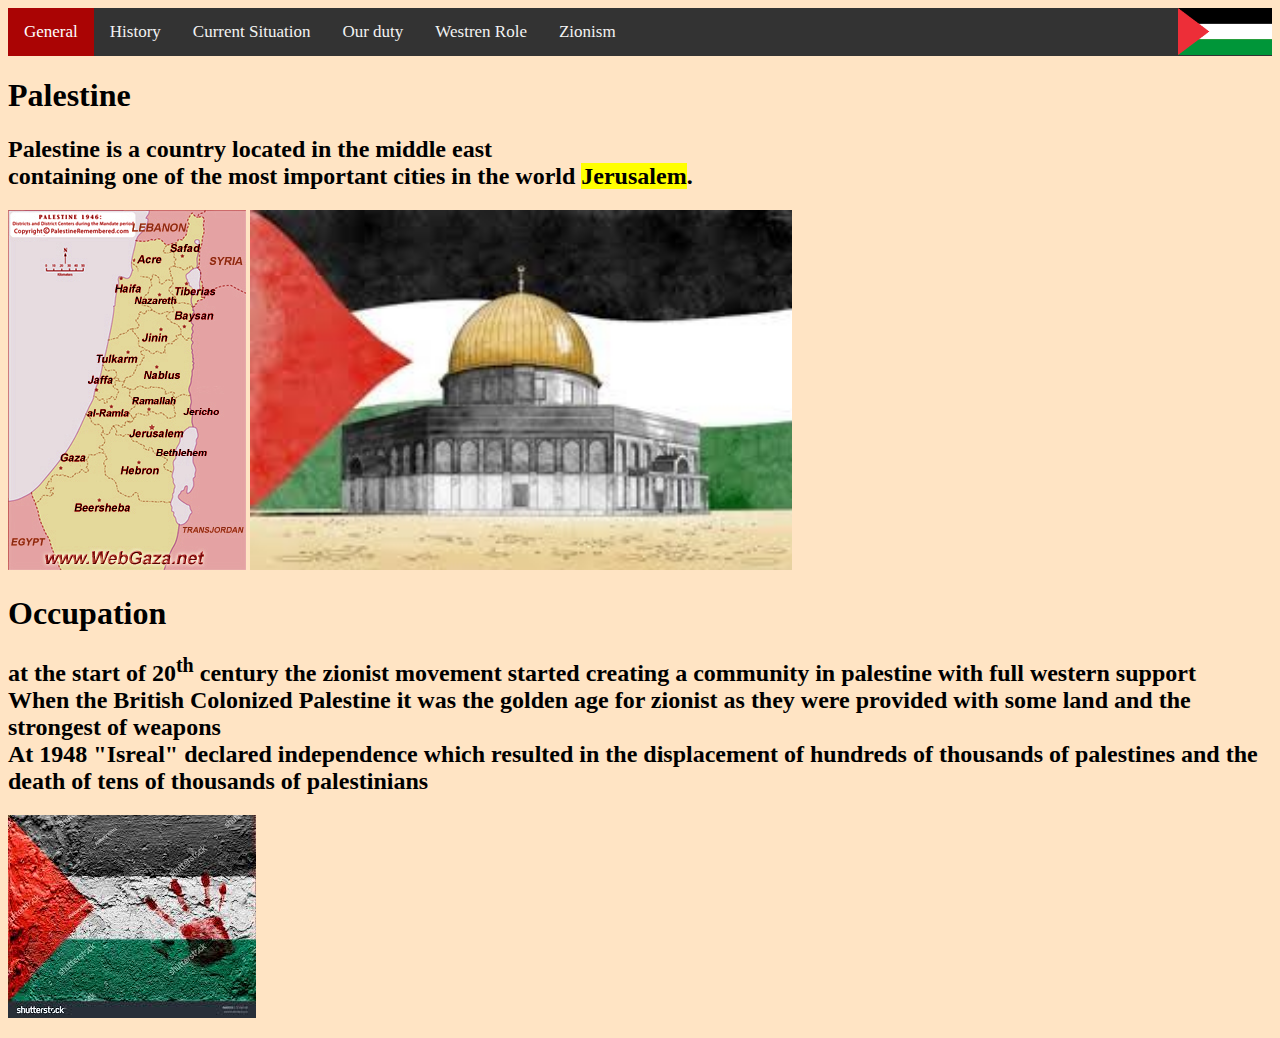
<file: palestine website/index.html>
<!DOCTYPE html>
<html lang="en">
<head>
    <meta charset="UTF-8">
    <meta http-equiv="X-UA-Compatible" content="IE=edge">
    <meta name="viewport" content="width=device-width, initial-scale=1.0">
    <link rel="stylesheet" href="style.css">
    <title>Palestine</title>
</head>
<body>
    <div class="topnav">
        <a class="active" href="index.html">General</a>
        <a href="history.html">History</a>
        <a href="current.html">Current Situation</a>
        <a href="duty.html">Our duty</a>
        <a href="westernrole.html">Westren Role</a>
        <a href="zionism.html">Zionism</a>
        <img src="imgs/palestine.png" alt="palestine" height="47px">
      </div>

      <h1>Palestine</h1>

     
      <p class="tt1">
        <h2>Palestine is a country located in the middle east <br>
         containing one of the most important cities in the world <b><mark>Jerusalem</mark></b>.</h2>
        <img src="imgs/map.jpg" alt="map">
        <img src="imgs/jerusalem.jpg" alt="map" height="360px">
      </p>
      <h1>Occupation</h1>
      <p class="tt2">
        <h2> at the start of 20<sup>th</sup> century the zionist movement started creating a community in palestine 
            with full western support <br> When the British Colonized Palestine it was the golden age for zionist 
            as they were provided with some land and the strongest of weapons<br>At 1948 "Isreal" declared independence which resulted
            in the displacement of hundreds of thousands of palestines and the death of tens of thousands of palestinians

        </h2>   
        <img src="imgs/bloodflag.jpg" alt="blood flag" heiht="360px"> 
      </p>
 
</body>
</html>
</file>
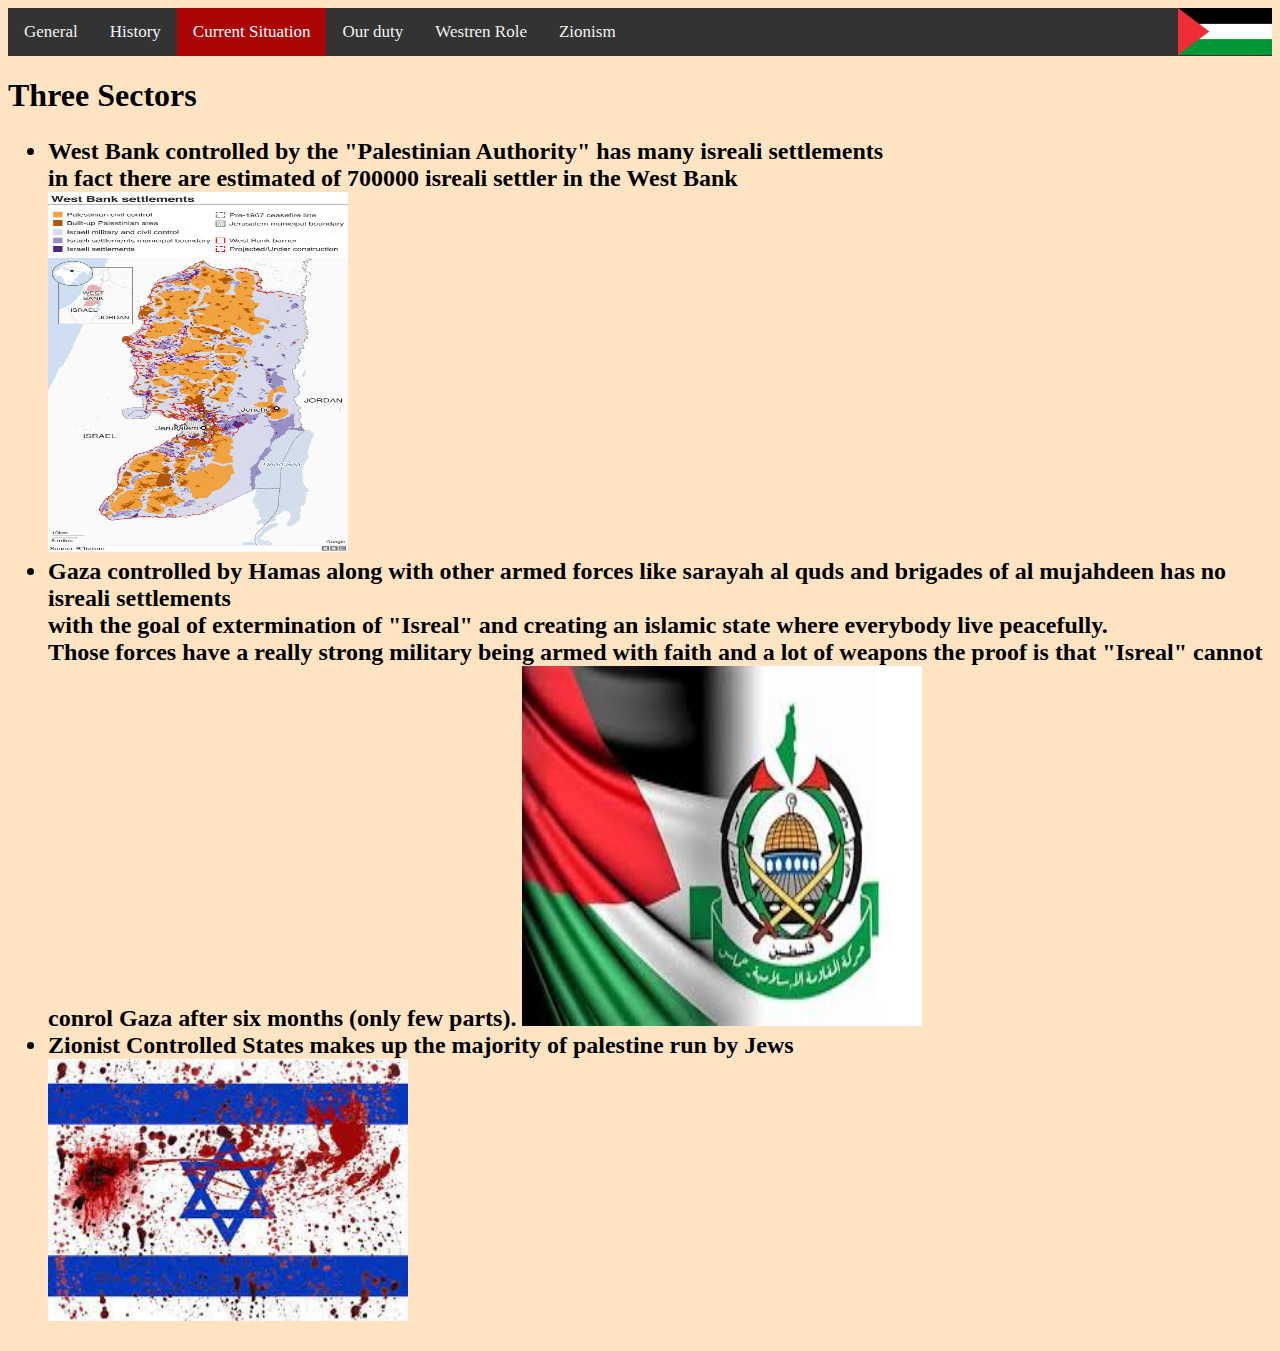
<file: palestine website/current.html>
<!DOCTYPE html>
<html lang="en">
<head>
    <meta charset="UTF-8">
    <meta http-equiv="X-UA-Compatible" content="IE=edge">
    <meta name="viewport" content="width=device-width, initial-scale=1.0">
    <link rel="stylesheet" href="style.css">
    <title>Palestine</title>
</head>
<body>
    <div class="topnav">
        <a  href="index.html">General</a>
        <a href="history.html">History</a>
        <a class="active" href="current.html">Current Situation</a>
        <a href="duty.html">Our duty</a>
        <a href="westernrole.html">Westren Role</a>
        <a href="zionism.html">Zionism</a>
        <img src="imgs/palestine.png" alt="palestine" height="47px">
     

      </div>
      <h1>Three Sectors</h1>
      <p>
      <h2>
      <ul>
        <li>West Bank controlled by the "Palestinian Authority" has many isreali settlements <br> in fact there are estimated of
            700000 isreali settler in the West Bank <br>
            <img src="imgs/westbankmap.jpg" alt="West Bank Map" height="360px" width="300px">
        </li>
        <li>Gaza controlled by Hamas along with other armed forces like sarayah al quds and brigades of al mujahdeen has no isreali settlements <br>
        with the goal of extermination of "Isreal" and creating an islamic state where everybody live peacefully.<br>
        Those forces have a really strong military being armed with faith and a lot of weapons the proof is that "Isreal" cannot conrol Gaza
        after six months (only few parts).
        <img src="imgs/hamasflag.jpg" alt="Flag of Hamas" height="360px"width=400px>
            </li>
        <li>Zionist Controlled States makes up the majority of palestine run by Jews<br>
        <img src="imgs/zionistflag.jpg" alt="Zionist Flag" width="360px" width="400px">
        </li>

    </ul>
    </h2>
</p>
</body>
</html>
</file>
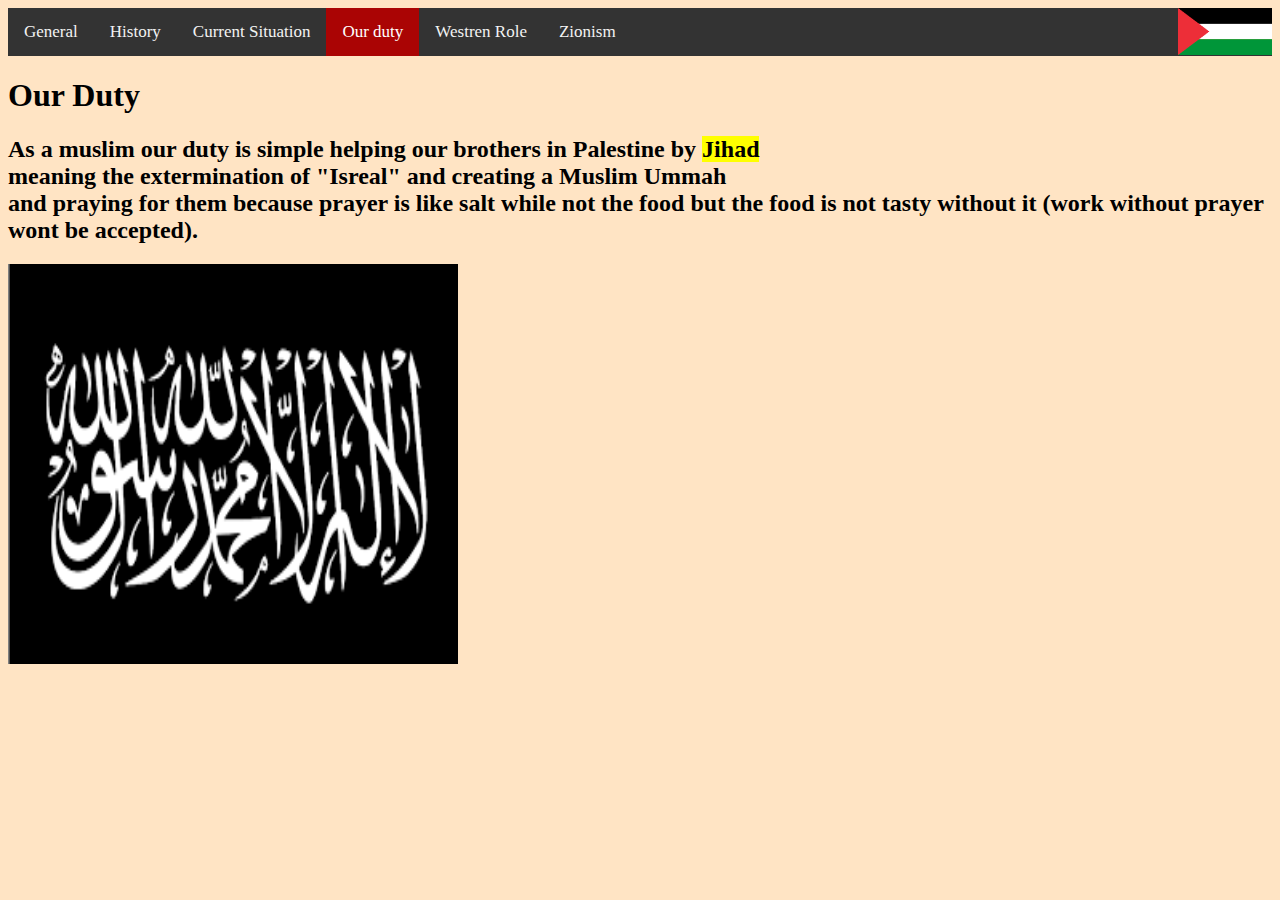
<file: palestine website/duty.html>
<!DOCTYPE html>
<html lang="en">
<head>
    <meta charset="UTF-8">
    <meta http-equiv="X-UA-Compatible" content="IE=edge">
    <meta name="viewport" content="width=device-width, initial-scale=1.0">
    <link rel="stylesheet" href="style.css">
    <title>Palestine</title>
</head>
<body>
    <div class="topnav">
        <a  href="index.html">General</a>
        <a href="history.html">History</a>
        <a  href="current.html">Current Situation</a>
        <a class="active" href="duty.html">Our duty</a>
        <a href="westernrole.html">Westren Role</a>
        <a href="zionism.html">Zionism</a>
        <img src="imgs/palestine.png" alt="palestine" height="47px">
     

      </div>
    <h1>Our Duty</h1>
    <p>
        <h2>
           As a muslim our duty is simple helping our brothers in Palestine by <b><mark>Jihad</mark></b> <br>
           meaning the extermination of "Isreal" and creating a Muslim Ummah <br>
           and praying for them because prayer is like salt
           while not the food but the food is not tasty without it  (work without prayer wont be accepted).
        </h2>
        <img src="imgs/caliphateflag.png" alt="Caliphate flag" width="450px"height="400px">
    </p>
</p>
</body>
</html>
</file>
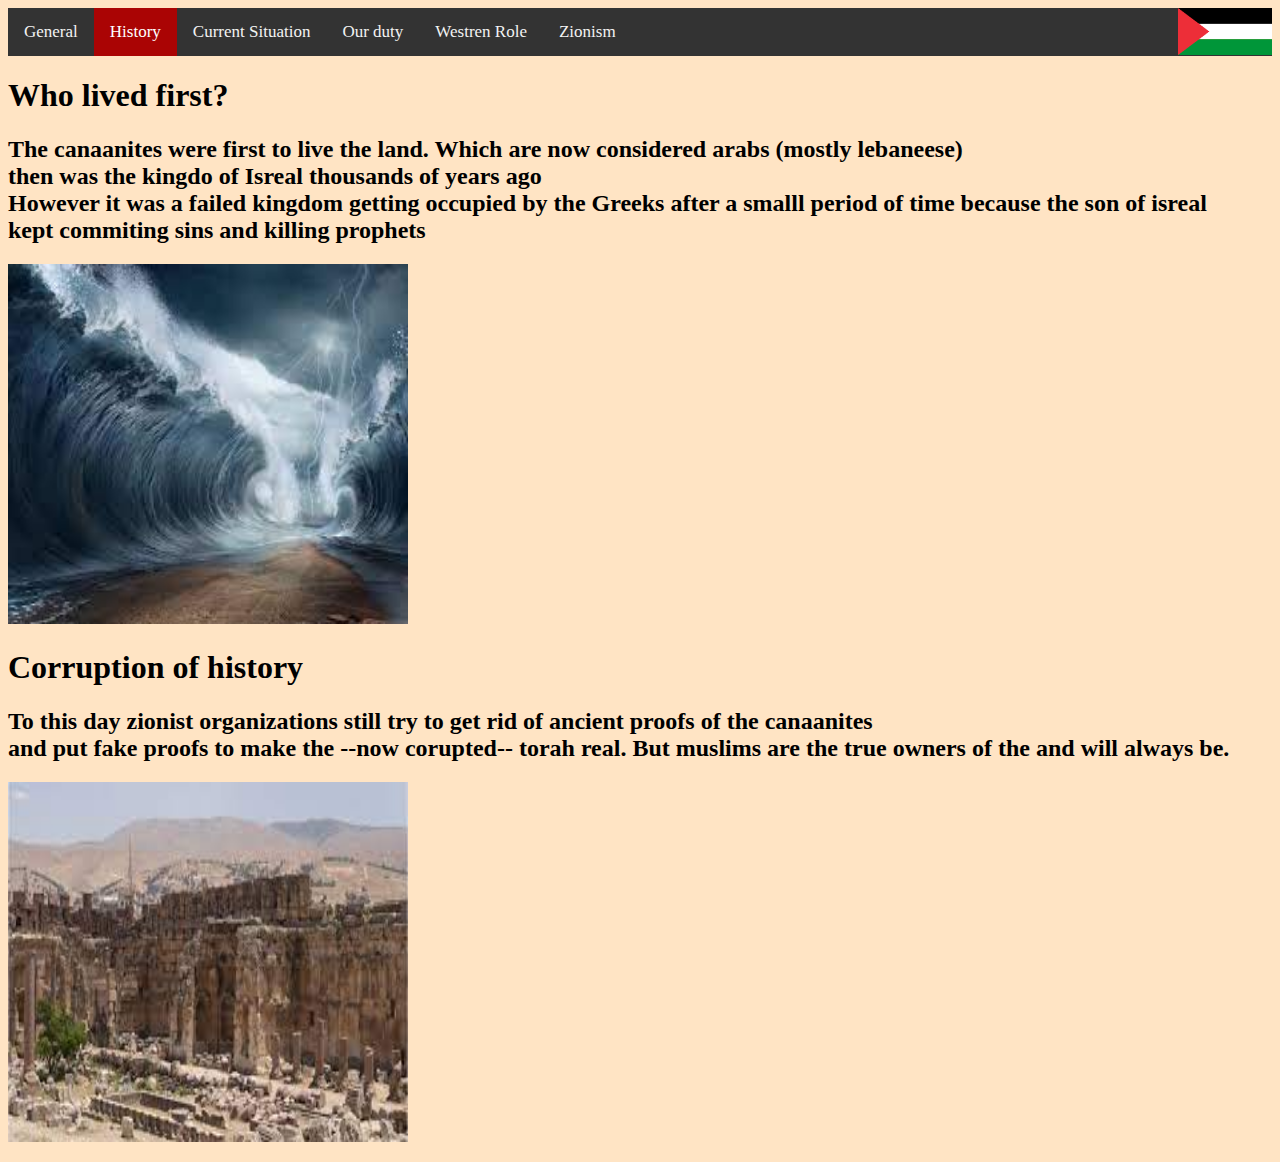
<file: palestine website/history.html>
<!DOCTYPE html>
<html lang="en">
<head>
    <meta charset="UTF-8">
    <meta http-equiv="X-UA-Compatible" content="IE=edge">
    <meta name="viewport" content="width=device-width, initial-scale=1.0">
    <link rel="stylesheet" href="style.css">
    <title>Palestine</title>
</head>
<body>
    <div class="topnav">
        <a  href="index.html">General</a>
        <a class="active">History</a>
        <a href="current.html">Current Situation</a>
        <a href="duty.html">Our duty</a>
        <a href="westernrole.html">Westren Role</a>
        <a href="zionism.html">Zionism</a>
        <img src="imgs/palestine.png" alt="palestine" height="47px">
     

      </div>
      <h1>Who lived first?</h1>
      <p>
        <h2>
        The canaanites were first to live the land. Which are now considered arabs (mostly lebaneese)<br>
        then was the kingdo of Isreal thousands of years ago <br>
        However it was a failed kingdom getting occupied by the Greeks after a smalll period of time because the son of isreal <br>
        kept commiting sins and killing prophets
    </h2>
    <img src="imgs/redsea.jpg" alt="red sea opening" height="360px" width="400px">
</p>
    <h1>Corruption of history</h1>
    <p>
        <h2>
            To this day zionist organizations still try to get rid of ancient proofs of the canaanites <br> and put fake proofs 
            to make the --now corupted-- torah real. But muslims are the true owners of the and will always be.
        </h2>
        <img src="imgs/canaanancient.jpg" alt="Ancient Canaan Ruins" height="360px" width="400px">
    </p>
</body>
</html>
</file>
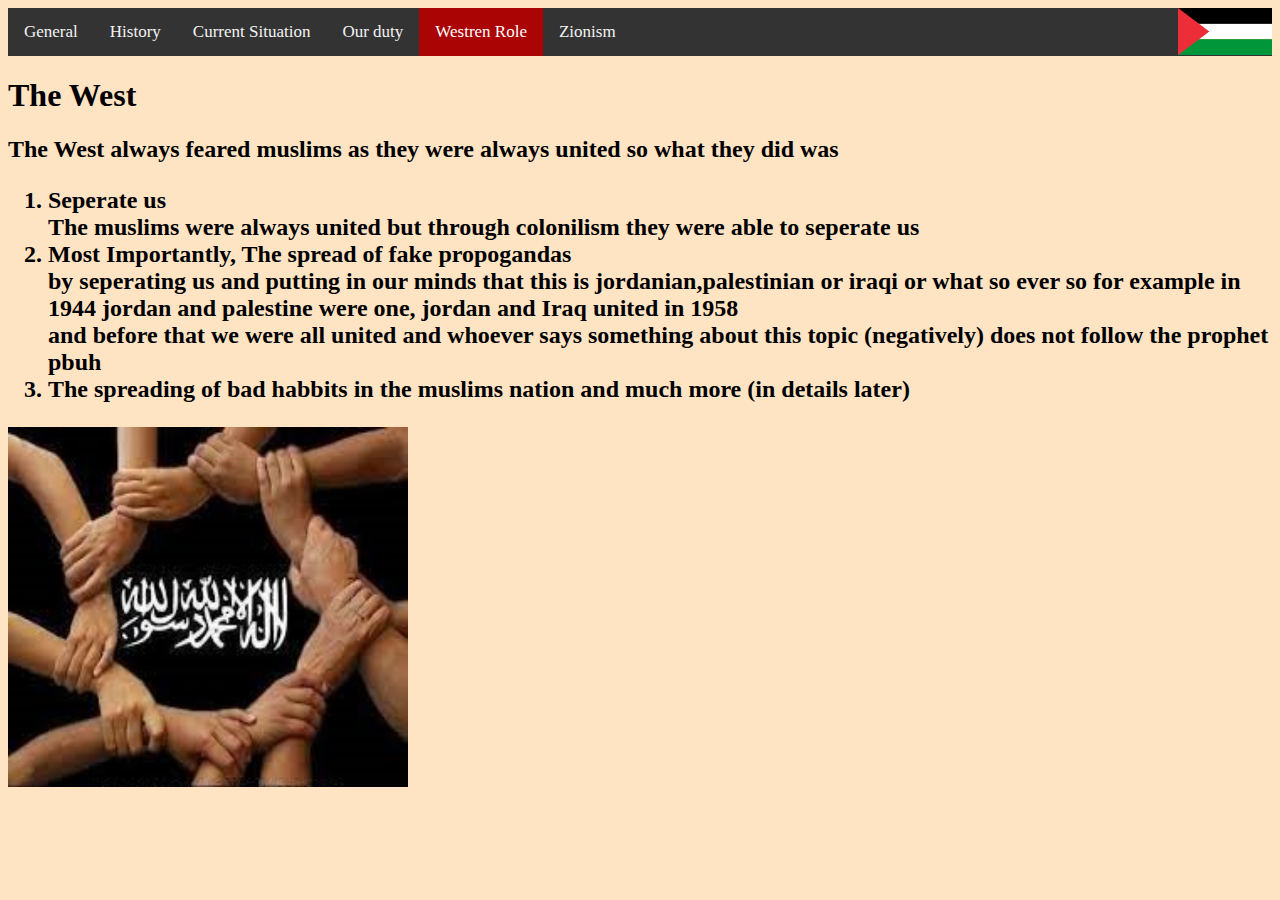
<file: palestine website/westernrole.html>
<!DOCTYPE html>
<html lang="en">
<head>
    <meta charset="UTF-8">
    <meta http-equiv="X-UA-Compatible" content="IE=edge">
    <meta name="viewport" content="width=device-width, initial-scale=1.0">
    <link rel="stylesheet" href="style.css">
    <title>Palestine</title>
</head>
<body>
    <div class="topnav">
        <a  href="index.html">General</a>
        <a href="history.html">History</a>
        <a  href="current.html">Current Situation</a>
        <a  href="duty.html">Our duty</a>
        <a class="active" href="westernrole.html">Westren Role</a>
        <a href="zionism.html">Zionism</a>
        <img src="imgs/palestine.png" alt="palestine" height="47px">
      </div>
      
      <h1>The West</h1>
      <p>
        <h2>
            The West always feared muslims as they were always united so what they did was <br>
            <ol>
                <li>Seperate us <br> The muslims were always united but through colonilism they were able to seperate us</li>
                <li>Most Importantly, The spread of fake propogandas <br>by seperating us and putting in our minds that this is
                jordanian,palestinian or iraqi or what so ever so for example in 1944 jordan and palestine were one, jordan and Iraq united in 1958<br>
                and before that we were all united and whoever says something about this topic (negatively) does not follow the prophet pbuh </li>
                <li>The spreading of bad habbits in the muslims nation and much more (in details later)</li>
            </ol>
            <img src="imgs/unitedmuslims.jpg" alt="Muslims United" height="360px" width="400px">
        </h2>
      </p>
</p>
</body>
</html>
</file>
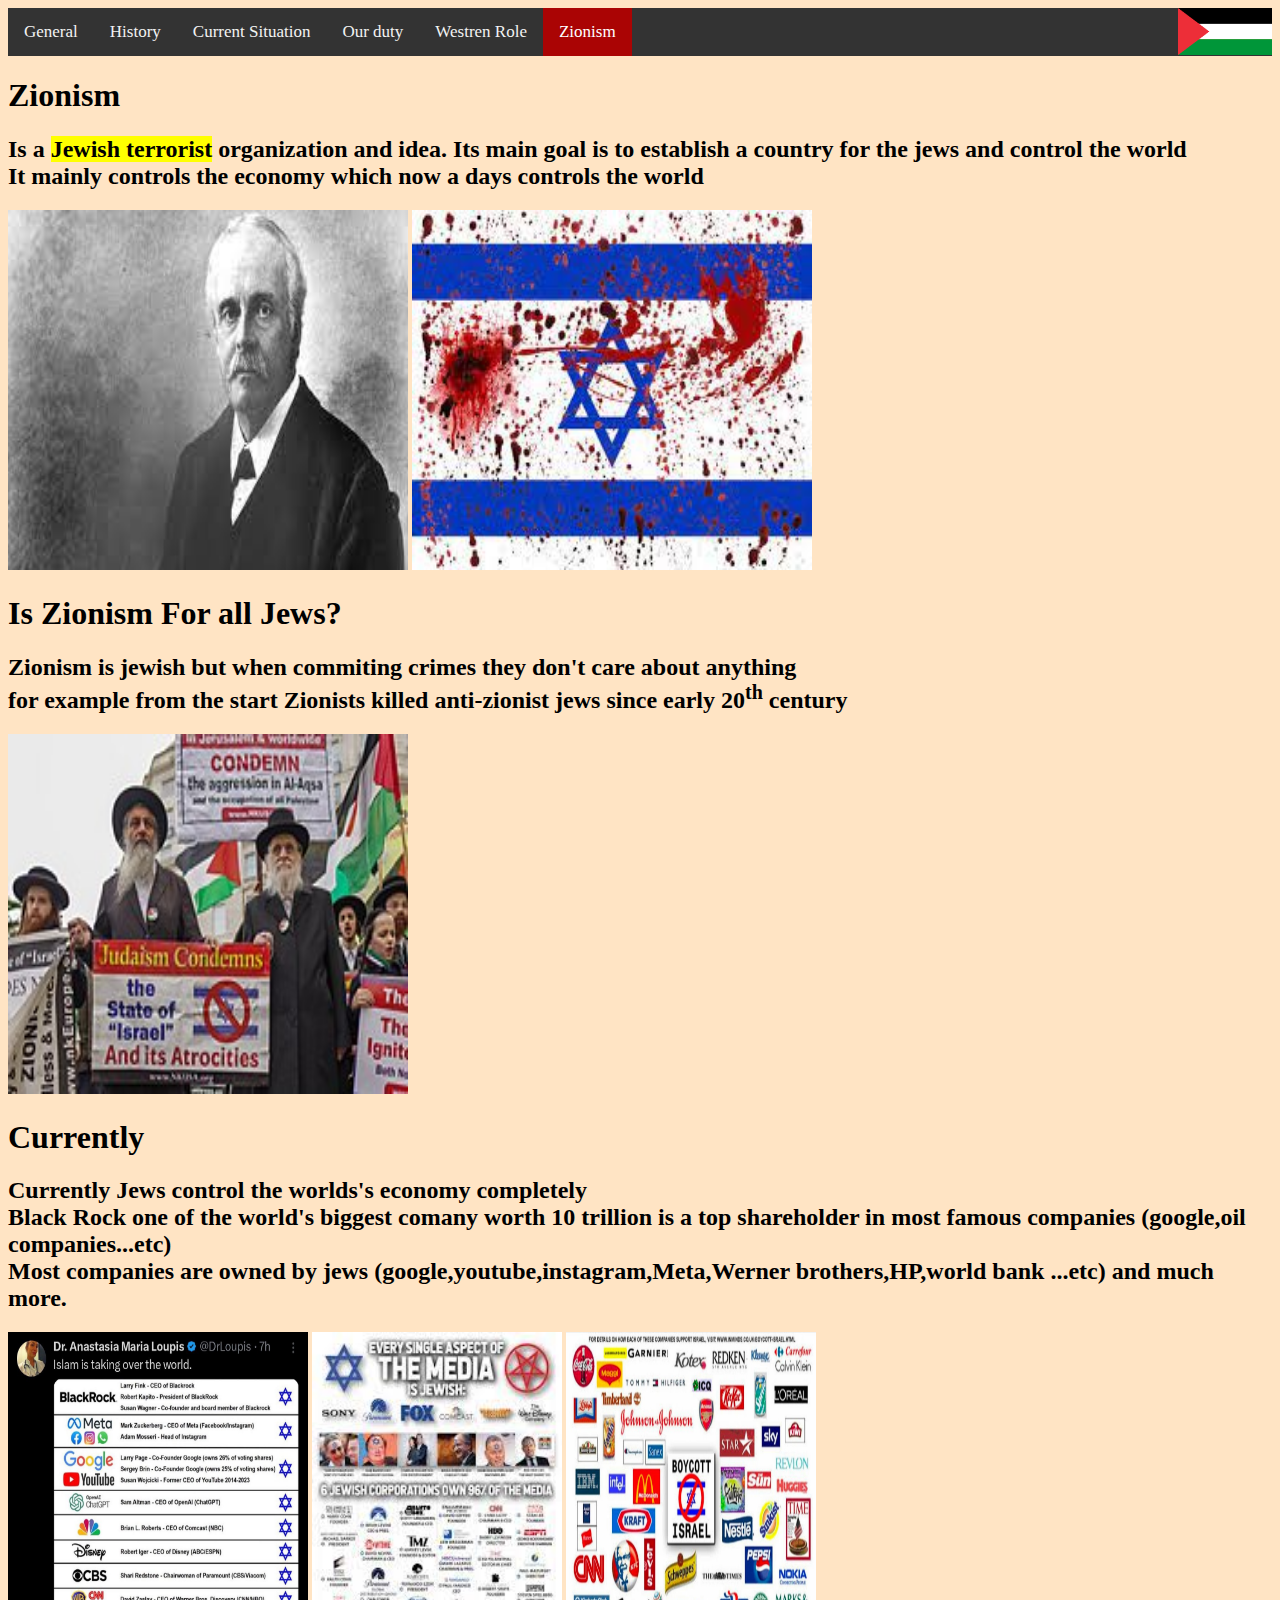
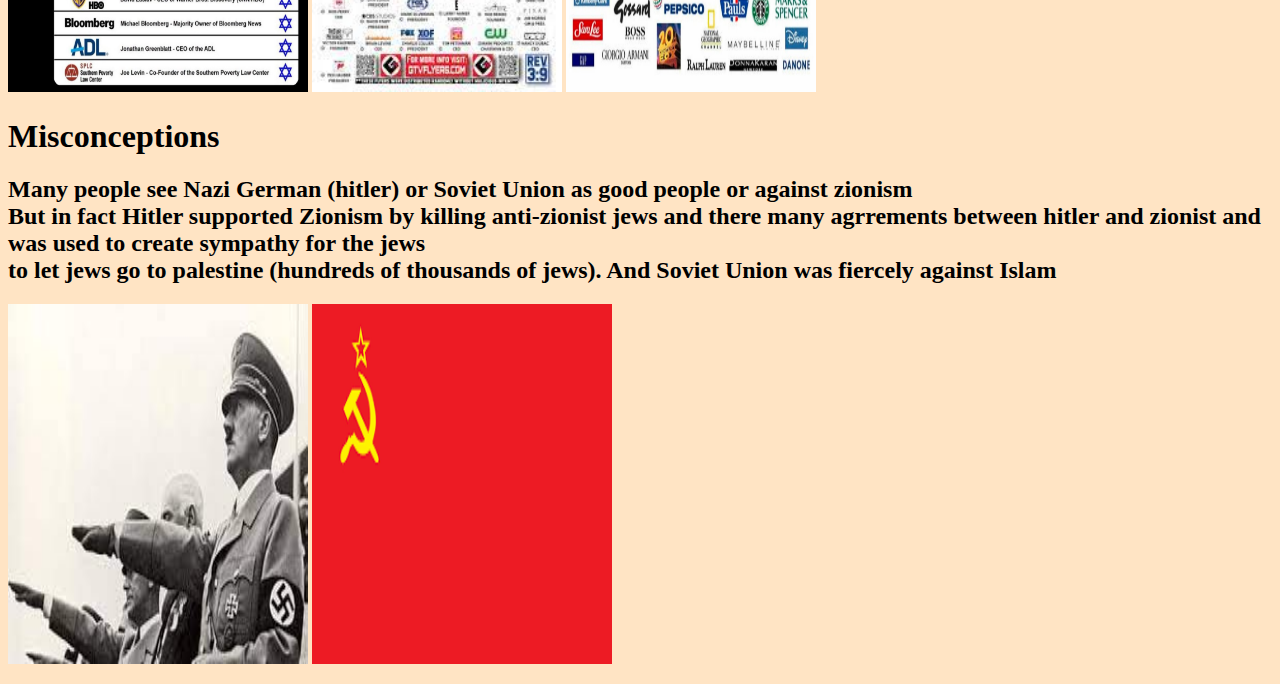
<file: palestine website/zionism.html>
<!DOCTYPE html>
<html lang="en">
<head>
    <meta charset="UTF-8">
    <meta http-equiv="X-UA-Compatible" content="IE=edge">
    <meta name="viewport" content="width=device-width, initial-scale=1.0">
    <link rel="stylesheet" href="style.css">
    <title>Palestine</title>
</head>
<body>
    <div class="topnav">
        <a  href="index.html">General</a>
        <a href="history.html">History</a>
        <a  href="current.html">Current Situation</a>
        <a href="duty.html">Our duty</a>
        <a href="westernrole.html">Westren Role</a>
        <a class="active" href="zionism.html">Zionism</a>
        <img src="imgs/palestine.png" alt="palestine" height="47px">
     </div>

     <h1>Zionism</h1>
     <p>
        <h2>
            Is a <b><mark>Jewish terrorist</mark></b> organization and idea. Its main goal is to establish a country for the jews and control the world<br>
            It mainly controls the economy which now a days controls the world 
        </h2>
        <img src="imgs/balfour.jpg" alt="Balfour" height="360px"width="400px">
        <img src="imgs/zionistflag.jpg" alt="Zionist Flag" height="360px"width="400px">
     </p>
     <h1>Is Zionism For all Jews?</h1>
     <p>
        <h2>
            Zionism is jewish but when commiting crimes they don't care about anything<br>
            for example from the start Zionists killed anti-zionist jews since early 20<sup>th</sup> century
        </h2>
        <img src="imgs/jewsanti.jpg" alt="Jews anti-zionist" height="360px"width="400px">
     </p>
     <h1>Currently</h1>
     <p>
        <h2>
            Currently Jews control the worlds's economy completely <br>
            Black Rock one of the world's biggest comany worth 10 trillion is a top shareholder in most famous companies (google,oil companies...etc)<br>
            Most companies are owned by jews (google,youtube,instagram,Meta,Werner brothers,HP,world bank ...etc) and much more.
        </h2>
        <img src="imgs/jewscontrol.jpg" alt="Jewish Companies" height="360px"width="300px">
        <img src="imgs/jewsmedia1.jpg" alt="Jewish Owns 96% of Media" height="360px"width="250px">
        <img src="imgs/isrealcompanies.jpg" alt="Isreal Owned/Funded Brands" height="360px" width="250px">
     </p>
     <h1>Misconceptions</h1>
     <p>
        <h2>
            Many people see Nazi German (hitler) or Soviet Union as good people or against zionism<br>
            But in fact Hitler supported Zionism by killing anti-zionist jews and there many agrrements between hitler and zionist and was used to create sympathy for the jews <br>
            to let jews go to palestine (hundreds of thousands of jews). And Soviet Union was fiercely against Islam
        </h2>
        <img src="imgs/hitler.jpg" alt="Hitler" height="360px"width="300px">
        <img src="imgs/sovietunionflag.png" alt="Hitler" height="360px"width="300px">

     </p>
</body>
</html>
</file>
<file: palestine website/style.css>
body{
    background-color: bisque;
}
.topnav {
    background-color: #333;
    overflow: hidden;
    width: 100%;
  }
  
  .topnav a {
    float: left;
    color: #f2f2f2;
    text-align: center;
    padding: 14px 16px;
    text-decoration: none;
    font-size: 17px;
  }
  
  .topnav a:hover {
    background-color: #ddd;
    color: black;
  }

  .topnav a.active {
    background-color: #aa0404;
    color: white;
  }
  .topnav img{
    float: right;
  }
</file>
